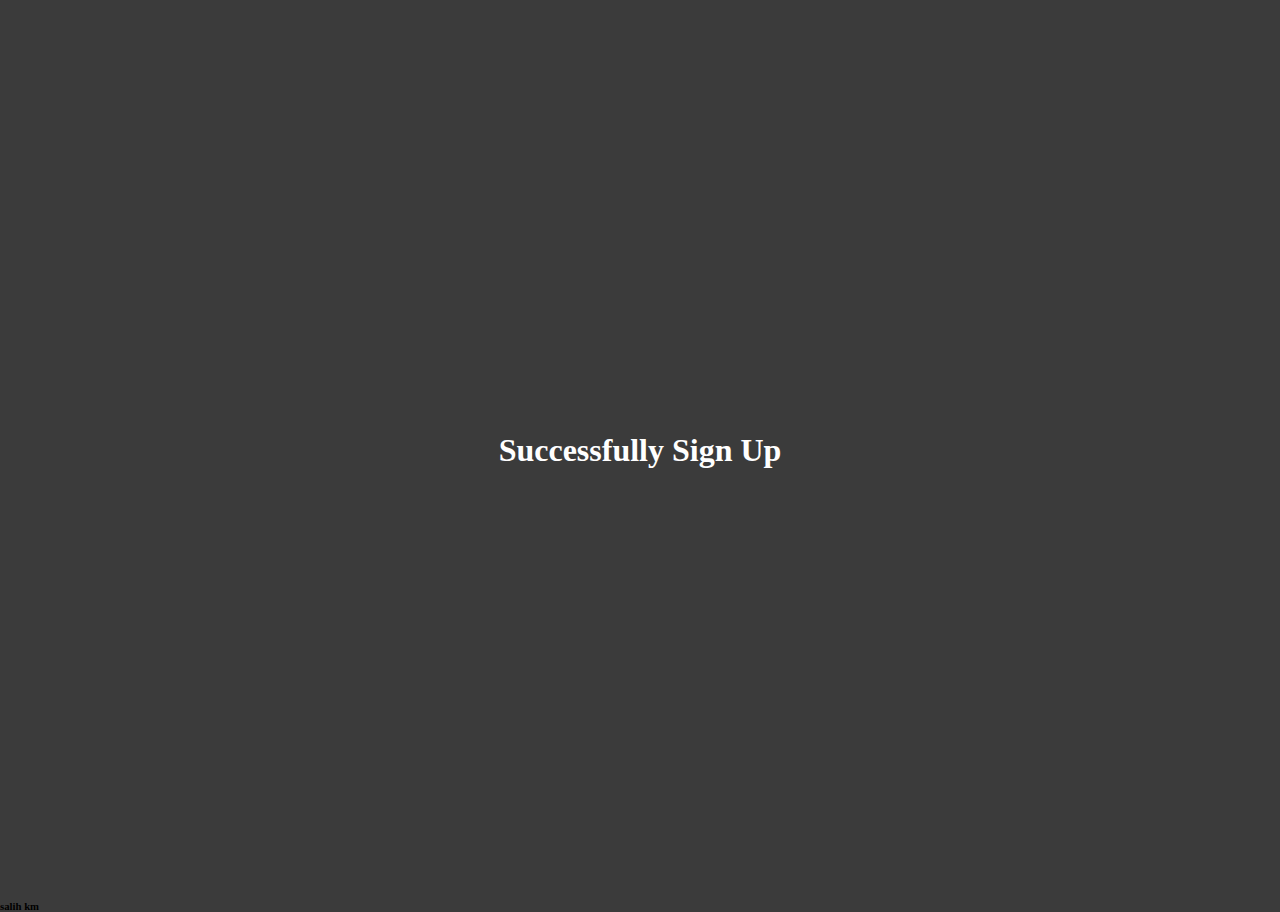
<file: successfully.html>
<!DOCTYPE html>
<html lang="en">
<head>
    <meta charset="UTF-8">
    <meta http-equiv="X-UA-Compatible" content="IE=edge">
    <meta name="viewport" content="width=device-width, initial-scale=1.0">
    <link rel="stylesheet" href="style.css">
    <title>login</title>
</head>
<body>
    <div class="container">
        <h1 style="color: #fff;">Successfully Sign Up</h1>
    </div>
    <h6>salih km</h6>
</body>
</html>
</file>
<file: style.css>
*{
    margin: 0;
    padding: 0;
    box-sizing: border-box;
}
body{
    background: rgb(59, 59, 59);
}
.container{
    padding: 20%;
    display: flex;
    justify-content: center;
    align-items: center;
    width: 100%;
    height: 100vh;
}
.login-form{
    background: rgb(87, 87, 87);
    box-shadow: 10px 10px 8px rgb(0, 0, 0);
    width: 30rem;
    /* height: 35rem; */
    border-radius: 10px;
    padding: 5%;
    /* animation: anim 5s ease-in-out 1s infinite ; */
}
.login-form > h2{
    text-align: center;
    color: white;
    font-size: 40px;
    font-weight: 900;

}
form{
    margin-top: 20px;
}
input,button#submitBtn{
    width: 100%;
    height: 40px;
    background: transparent;
    border: 1px solid black;
    margin: 10px;
    border-radius: 5px;
    color: #fff;
    outline: none;
}
button:disabled{
    opacity: .4;
}
input{
    padding-left: 10px;
}
::placeholder{
    color: rgb(255, 255, 255);
}

#pass-valid-msg, #pass-pattern-msg{
    padding: 10px 20px;
    border-radius: 5px;
    border: 1px solid #000;
    margin: 10px;
    width: 100%;
    display: none;
}
.valid{
    color: green;
}
.valid::before{
    position: relative;
    left: -10px;
    content: "✔";
}
.invalid{
    color: red;
}
.invalid:before {
    position: relative;
    left: -10px;
    content: "✖";
}
i{
    position: absolute;
    right: 0;
    top: 37%;
    color: #fff;
}
.pass-div{
    position: relative;
}

/* 
@keyframes anim{
    0%{
        box-shadow: 5px 5px blue, 10px 10px red, 15px 15px green;

    }
    25%{
        box-shadow: 5px 5px rgb(17, 255, 0), 10px 10px rgb(0, 217, 255), 15px 15px rgb(234, 255, 0);

    }
    50%{
        box-shadow: 5px 5px rgb(255, 217, 0), 10px 10px rgb(221, 0, 255), 15px 15px rgb(255, 117, 4);

    }
    75%{
        box-shadow: 5px 5px rgb(34, 112, 34), 10px 10px rgb(252, 45, 45), 15px 15px rgb(64, 155, 246);

    }
    100%{
        box-shadow: 5px 5px blue, 10px 10px red, 15px 15px green;

    }
} */
</file>
